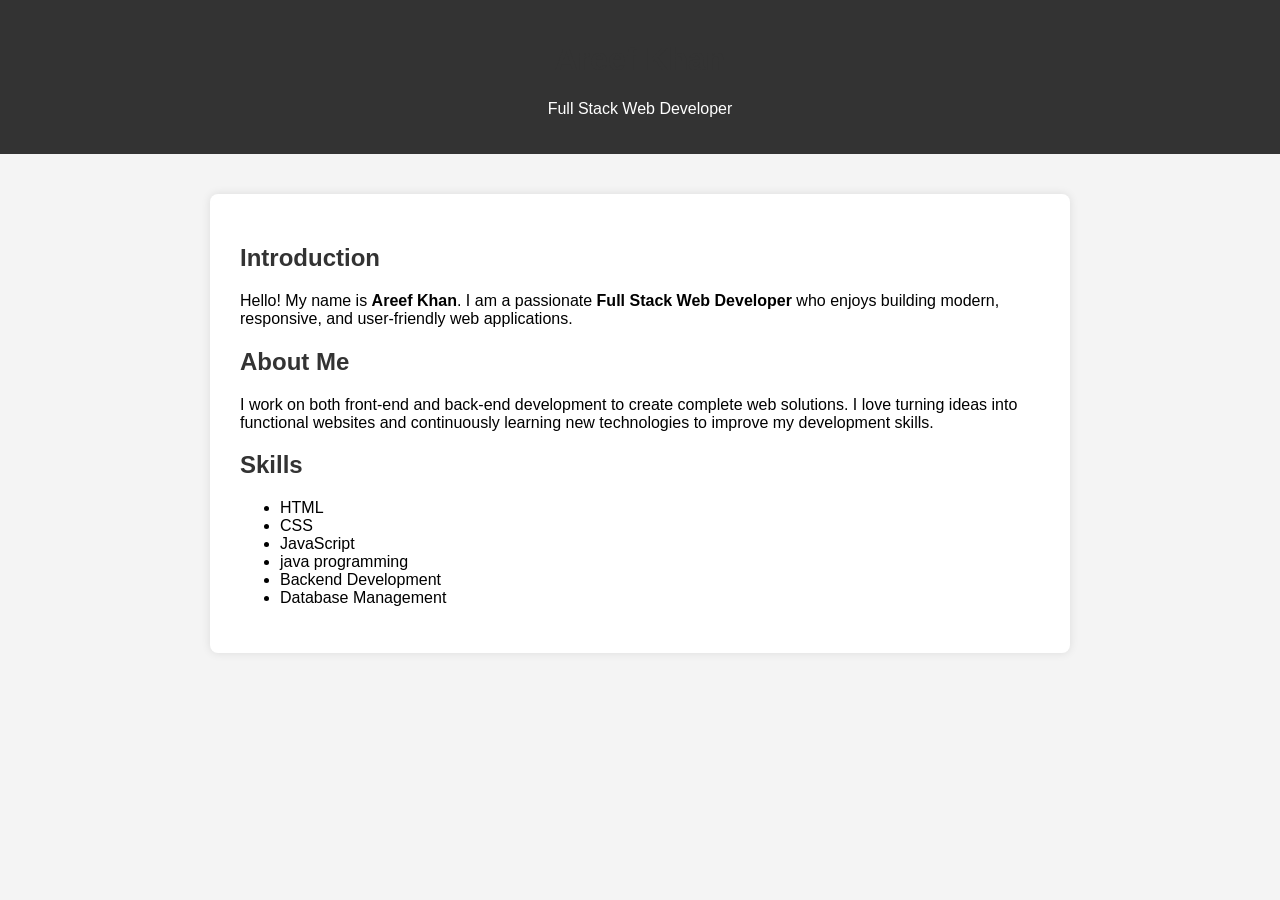
<file: about.html>
<!DOCTYPE html>
<html lang="en">
<head>
    <meta charset="UTF-8">
    <meta name="viewport" content="width=device-width, initial-scale=1.0">
    <title>Areef Khan | Full Stack Developer</title>
    <style>
        body{
            font-family: Arial, sans-serif;
            margin:0;
            padding:0;
            background:#f4f4f4;
        }
        header{
            background:#333;
            color:white;
            padding:20px;
            text-align:center;
        }
        section{
            max-width:800px;
            margin:40px auto;
            background:white;
            padding:30px;
            border-radius:8px;
            box-shadow:0 0 10px rgba(0,0,0,0.1);
        }
        h1,h2{
            color:#333;
        }
    </style>
</head>
<body>

<header>
    <h1>Areef Khan</h1>
    <p>Full Stack Web Developer</p>
</header>

<section>
    <h2>Introduction</h2>
    <p>
        Hello! My name is <strong>Areef Khan</strong>. I am a passionate 
        <strong>Full Stack Web Developer</strong> who enjoys building modern,
        responsive, and user-friendly web applications.
    </p>

    <h2>About Me</h2>
    <p>
        I work on both front-end and back-end development to create complete
        web solutions. I love turning ideas into functional websites and
        continuously learning new technologies to improve my development skills.
    </p>

    <h2>Skills</h2>
    <ul>
        <li>HTML</li>
        <li>CSS</li>
        <li>JavaScript</li>
        <li>java programming</li>
        <li>Backend Development</li>
        <li>Database Management</li>
    </ul>
</section>

</body>
</html>
</file>
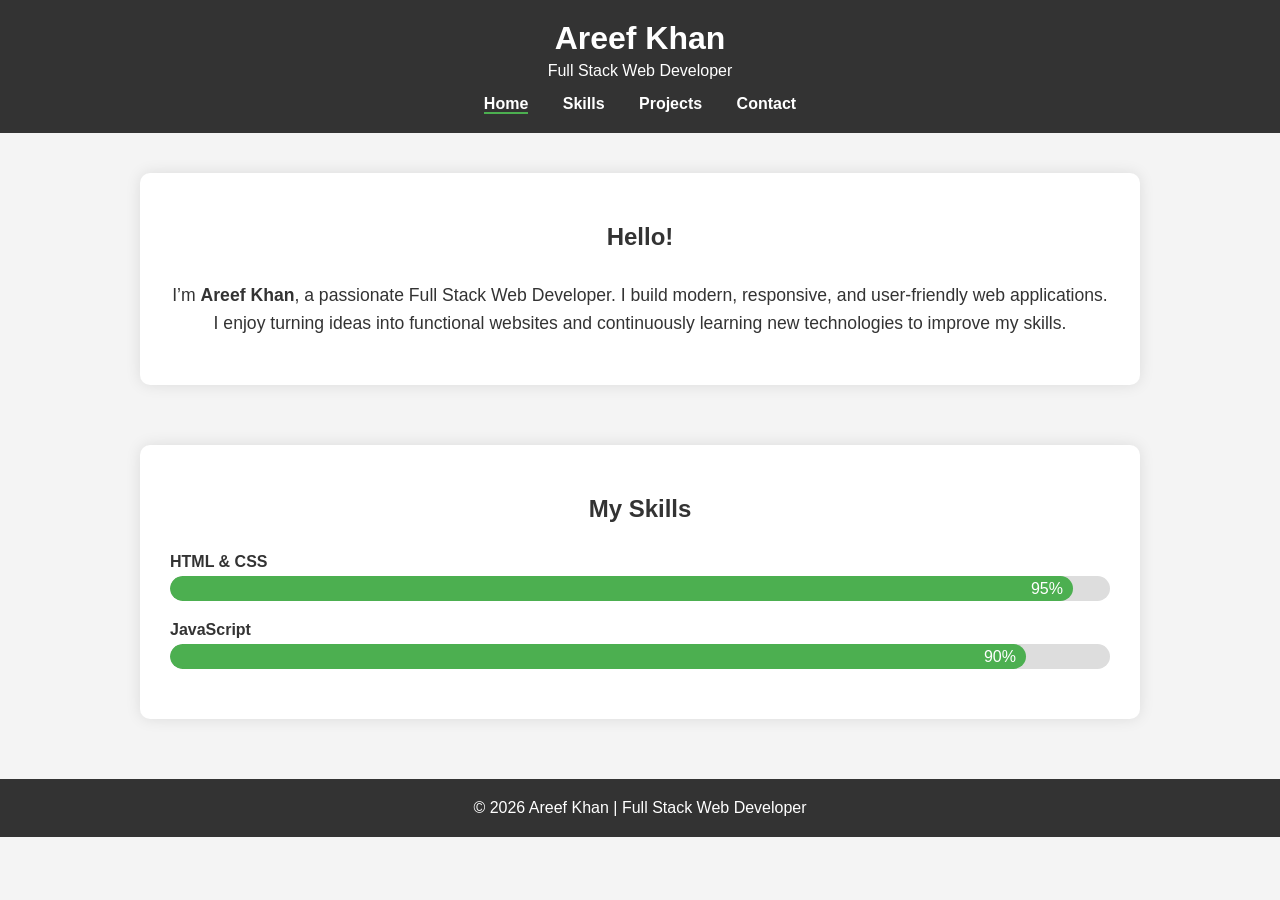
<file: sort.html>
<!DOCTYPE html>
<html lang="en">
<head>
<meta charset="UTF-8">
<meta name="viewport" content="width=device-width, initial-scale=1.0">
<title>Areef Khan | Full Stack Developer</title>
<style>
    /* General Styles */
    body { font-family: 'Segoe UI', Tahoma, Geneva, Verdana, sans-serif; margin:0; padding:0; background:#f4f4f4; color:#333; scroll-behavior: smooth; }
    header { background:#333; color:white; padding:20px 0; text-align:center; position: sticky; top:0; z-index:1000; }
    header h1 { margin:0; }
    header p { margin:5px 0 15px 0; }
    nav a { color:white; text-decoration:none; margin:0 15px; font-weight:bold; }
    nav a:hover, nav a.active { border-bottom:2px solid #4CAF50; }
    main { max-width:1000px; margin:40px auto; padding:0 20px; }

    section { margin-bottom:60px; background:white; padding:30px; border-radius:10px; box-shadow:0 0 15px rgba(0,0,0,0.1); }
    h2 { text-align:center; margin-bottom:30px; color:#333; }

    /* Introduction */
    .intro p { text-align:center; font-size:1.1em; line-height:1.6; }

    /* Skills */
    .skill { margin-bottom:20px; }
    .skill-name { font-weight:bold; margin-bottom:5px; }
    .skill-bar { background:#ddd; border-radius:25px; overflow:hidden; height:25px; }
    .skill-level { height:100%; line-height:25px; color:white; text-align:right; padding-right:10px; border-radius:25px; background:#4CAF50; width:0; animation: fillBar 2s forwards; }
    @keyframes fillBar { from { width:0; } to { width: var(--skill-width); } }

    /* Projects */
    .project-list { display:flex; flex-wrap:wrap; gap:20px; justify-content:center; }
    .project-card { background:#f9f9f9; border-radius:8px; padding:20px; width:250px; box-shadow:0 0 10px rgba(0,0,0,0.05); transition:0.3s; }
    .project-card:hover { transform: translateY(-5px); box-shadow:0 5px 15px rgba(0,0,0,0.1); }

    /* Contact */
    form { display:flex; flex-direction:column; gap:15px; }
    input, textarea { padding:10px; border-radius:5px; border:1px solid #ccc; width:100%; }
    button { padding:12px; border:none; border-radius:5px; background:#4CAF50; color:white; font-weight:bold; cursor:pointer; transition:0.3s; }
    button:hover { background:#45a049; }

    footer { text-align:center; padding:20px; background:#333; color:white; margin-top:20px; }

    /* Responsive */
    @media (max-width:768px) { .project-list { flex-direction:column; align-items:center; } }
</style>
</head>
<body>

<header>
    <h1>Areef Khan</h1>
    <p>Full Stack Web Developer</p>
    <nav>
        <a href="#intro" class="active">Home</a>
        <a href="#skills">Skills</a>
        <a href="#projects">Projects</a>
        <a href="#contact">Contact</a>
    </nav>
</header>

<main>
    <!-- Introduction -->
    <section id="intro" class="intro">
        <h2>Hello!</h2>
        <p>
            I’m <strong>Areef Khan</strong>, a passionate Full Stack Web Developer. I build modern, responsive, and user-friendly web applications. I enjoy turning ideas into functional websites and continuously learning new technologies to improve my skills.
        </p>
    </section>

    <!-- Skills -->
    <section id="skills">
        <h2>My Skills</h2>

        <div class="skill">
            <div class="skill-name">HTML & CSS</div>
            <div class="skill-bar"><div class="skill-level" style="--skill-width:95%;">95%</div></div>
        </div>
        <div class="skill">
            <div class="skill-name">JavaScript</div>
            <div class="skill-bar"><div class="skill-level" style="--skill-width:90%;">90%</div></div>
        </div>
        <!-- <div class="skill">
            <div class="skill-name">React.js / Front-end Frameworks</div>
            <div class="skill-bar"><div class="skill-level" style="--skill-width:85%;">85%</div></div>
        </div> -->
        <!-- <div class="skill">
            <div class="skill-name">Node.js / Backend Development</div>
            <div class="skill-bar"><div class="skill-level" style="--skill-width:80%;">80%</div></div>
        </div>
        <div class="skill">
            <div class="skill-name">Database (MySQL, MongoDB)</div>
            <div class="skill-bar"><div class="skill-level" style="--skill-width:75%;">75%</div></div>
        </div>
        <div class="skill">
            <div class="skill-name">Git & GitHub</div>
            <div class="skill-bar"><div class="skill-level" style="--skill-width:90%;">90%</div></div>
        </div> -->
    </section>

    <!-- Projects -->
    <!-- <section id="projects">
        <h2>My Projects</h2>
        <div class="project-list">
            <div class="project-card">
                <h3>Portfolio Website</h3>
                <p>A personal portfolio website showcasing my skills and projects.</p>
            </div>
            <div class="project-card">
                <h3>E-commerce Website</h3>
                <p>Fully functional online store with product management and payment integration.</p>
            </div>
            <div class="project-card">
                <h3>Blog Platform</h3>
                <p>Custom blog system with user authentication, posting, and commenting features.</p>
            </div>
        </div>
    </section> -->

    <!-- Contact -->
    <!-- <section id="contact">
        <h2>Contact Me</h2>
        <form action="mailto:youremail@example.com" method="post" enctype="text/plain">
            <label for="name">Name:</label>
            <input type="text" id="name" name="name" required>

            <label for="email">Email:</label>
            <input type="email" id="email" name="email" required>

            <label for="message">Message:</label>
            <textarea id="message" name="message" rows="5" required></textarea>

            <button type="submit">Send Message</button>
        </form>
    </section> -->
</main>

<footer>
    &copy; 2026 Areef Khan | Full Stack Web Developer
</footer>

</body>
</html>
</file>
